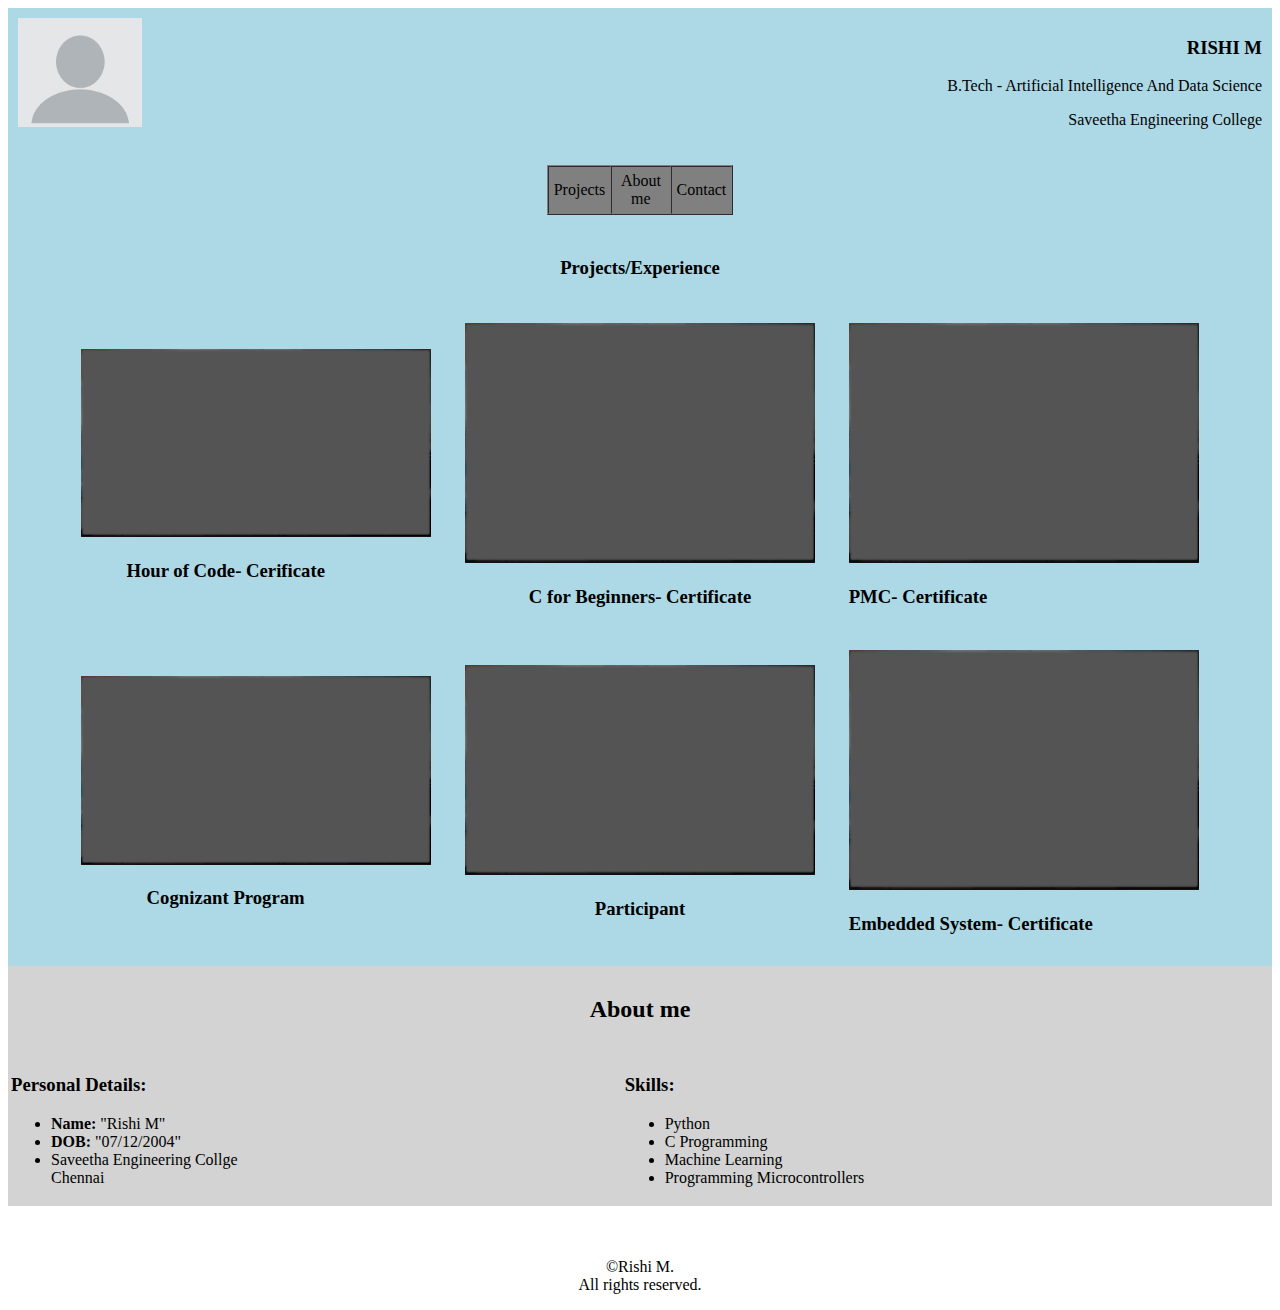
<file: index.html>
<!DOCTYPE html>
<html lang="en">
<head>
    <meta charset="UTF-8">
    <meta name="viewport" content="width=device-width, initial-scale=1.0">
    <title>My Portfolio</title>
</head>
<body>
    <table width="100%" align="center" cellpadding="10" cellspacing="0" bgcolor="lightblue">
        <tbody>
            <tr>
                <td>
                    <img src="[data-uri]" width="10%" height="10%" align="left">

                    <h3 align="right">RISHI M</h3>
                    <p align="right">B.Tech - Artificial Intelligence And Data Science</p>
                    <p align="right">Saveetha Engineering College</p>
                </td>
            </tr>
            <tr>
                <td>
                    <table align="center" bgcolor="gray" border="1" cellpadding="5" cellspacing="0" width="15%">
                        <tbody>
                            <tr>
                                <td align="center">Projects</td>
                                <td align="center">About me</td>
                                <td align="center">Contact</td>
                            </tr>
                        </tbody>
                    </table>
                </td>
            </tr>
            <tr>
                <td>
                    <table align="center">
                        <tbody>
                            <tr>
                                <td >
                                    <h3>Projects/Experience</h3>
                                </td>
                            </tr>
                        </tbody>
                    </table>
                </td>
            </tr>
            <tr>
                <td>
                    <table width="100%" cellpadding="1" cellspacing="1" align="center">
                        <tbody>
                            <tr>
                                <td align="right">    
                                    <img src="[data-uri]" width="350px" heigth="50px"><br>
                                    <h3 align="center"> Hour of Code-   Cerificate </h3>
                                </td>
                                <td align="center">
                                    <img src="[data-uri]" width="350px" height="240px">
                                    <h3>C for Beginners-  Certificate</h3>
                                </td>
                                <td>
                                    <img src="[data-uri]" width="350px" height="240px">
                                    <h3>PMC- Certificate</h3>
                                </td>
                            </tr>
                        </tbody>
                    </table>
                </td>
            </tr>
            <tr>
                <td>
                    <table width="100%" cellpadding="1" cellspacing="1" align="center">
                        <tbody>
                            <tr>
                                <td align="right">    
                                    <img src="[data-uri]" width="350px" heigth="100px"><br>
                                    <h3 align="center">Cognizant Program</h3>
                                </td>
                                <td align="center">
                                    <img src="[data-uri]" width="350px" height="210px">
                                    <h3>Participant</h3>
                                </td>
                                <td>
                                    <img src="[data-uri]" width="350px" height="240px">
                                    <h3>Embedded System- Certificate</h3>
                                </td>
                            </tr>
                        </tbody>
                    </table>
                </td>
            </tr>
            <tr>
                <td align="center" bgcolor="lightgray">
                    <h2>About me</h2>
                </td>
            </tr>
            <tr>
               <table width="100%" bgcolor="lightgray" align="center">
                        <tbody>
                            <tr>
                                <td>
                                    <p> 
                                       <strong><h3>Personal Details:</h3></strong> 
                                    </p>
                                    <ul>
                                        <li>
                                            <strong>Name: </strong>
                                            "Rishi M"
                                        </li>
                                        <li>
                                            <strong>DOB:</strong>
                                            "07/12/2004"
                                        </li>
                                        <li>
                                            Saveetha Engineering Collge
                                        </li>
                                        
                                            Chennai
                                    </ul>
                                </td>
                                <td>
                                    <h3>Skills:</h3>
                                    <ul>
                                        <li>Python</li>
                                        <li>C Programming</li>
                                        <li>Machine Learning</li>
                                        <li>Programming Microcontrollers</li>
                                    </ul>
                                </td>
                            </tr>
                        </tbody>
                    </table>
                </td>
            </tr>
        </tbody>
    </table>
    <br>
    <br>
    <footer align="center">
        <p>
            ©Rishi M. <br> All rights reserved.
        </p>
    </footer>
</body>
</html>
</file>
